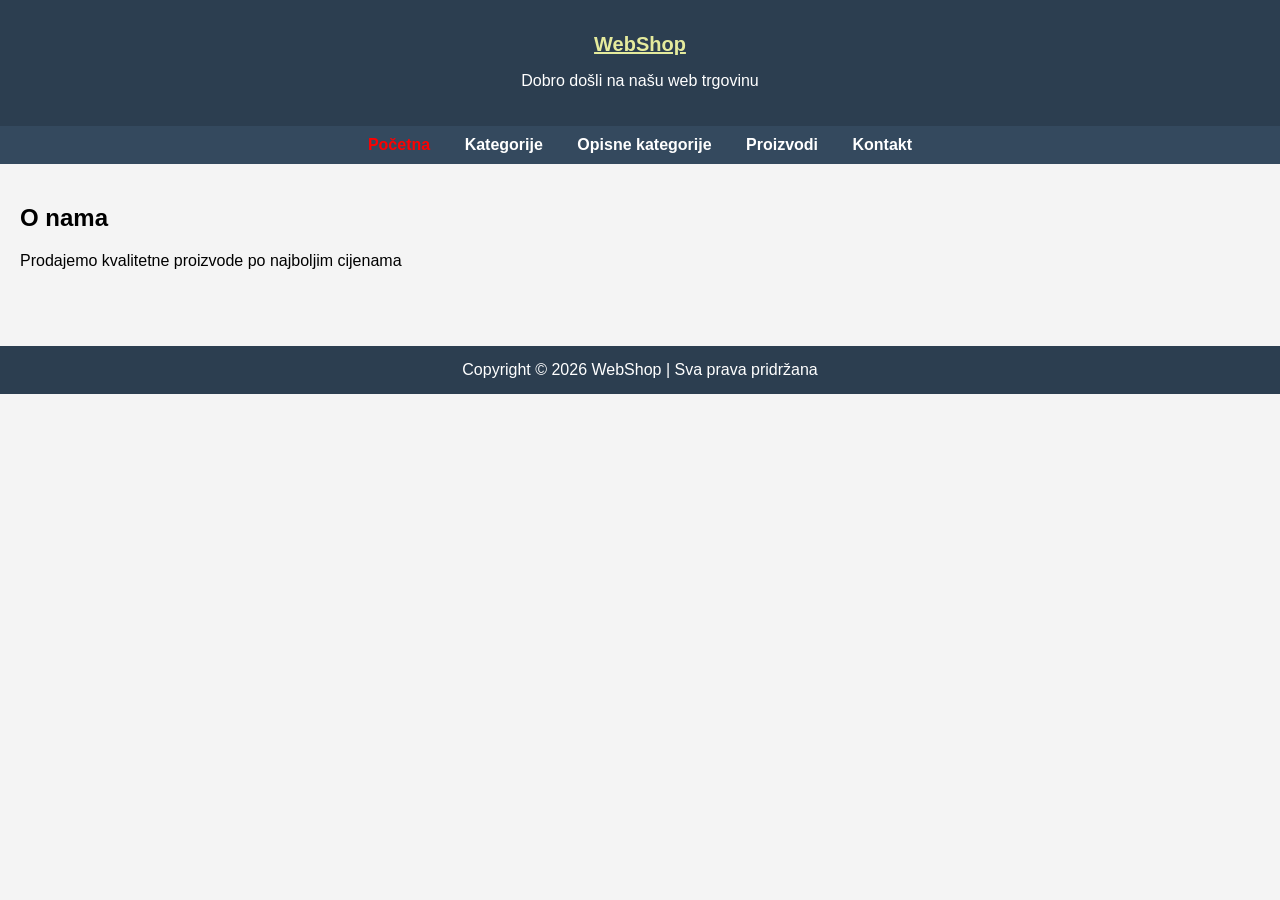
<file: 02-html/vjezbe/vjezba-1-03.03.2026/index.html>
<!DOCTYPE html>
<!-- HR: Deklaracija tipa dokumenta - govori pregledniku da je ovo HTML5
     EN: Document type declaration - tells the browser this is HTML5 -->
<html lang="hr">
    <head>
        <meta charset="UTF-8">
        <!-- HR: Viewport meta tag - stranica se prilagođava veličini ekrana (mobilni uređaji)
             EN: Viewport meta tag - page adapts to screen size (mobile devices) -->
        <meta name="viewport" content="width=device-width, initial-scale=1.0">
        <title>WebShop - početna stranica</title>
        <!-- HR: CSS stilovi su direktno u <style> tagu - u vježbi 2 premjestit ćemo ih u posebnu datoteku
             EN: CSS styles are directly in <style> tag - in exercise 2 we will move them to a separate file -->
        <style>
            /* HR: Reset margina i font za cijelu stranicu
               EN: Reset margins and font for the whole page */
            body{
                font-family: Arial, Helvetica, sans-serif; 
                margin: 0; 
                background-color: #f4f4f4;
            }

            /* HR: Zaglavlje stranice - tamna pozadina, bijeli tekst
               EN: Page header - dark background, white text */
            header{
                background-color: #2c3e50;
                color: white;
                padding: 20px;
                text-align: center;
            }

            h1{
                font-size: 20px;
                text-decoration: underline;
                color: #e5eb9d;
            }

            /* HR: Navigacijska traka
               EN: Navigation bar */
            nav{
                background-color: #34495e;
                padding: 10px;
                text-align: center;
            }

            nav a{
                color: white;
                text-decoration: none;
                margin: 0 15px;
                font-weight: bold;
            }

            /* HR: Hover efekt na linkovima u navigaciji
               EN: Hover effect on navigation links */
            nav a:hover{
                color: #ED9785;
            }

            /* HR: Klasa za aktivnu (trenutnu) stranicu u navigaciji
               EN: Class for the active (current) page in navigation */
            .active{
                color: red;
            }

            main{
                padding: 20px;
            }

            footer{
                background-color: #2c3e50;
                color: white;
                padding: 15px;
                text-align: center;
                margin-top: 40px;
            }
        </style>
    </head>
    <body>
        <!-- HR: Zaglavlje s nazivom shopa i podnaslovom
             EN: Header with shop name and subtitle -->
        <header>
            <h1>WebShop</h1>
            <p>Dobro došli na našu web trgovinu</p>
        </header>

        <!-- HR: Navigacija - class="active" označava trenutnu stranicu
             EN: Navigation - class="active" marks the current page -->
        <nav>
            <a href="index.html" class="active">Početna</a>
            <a href="kategorije.html">Kategorije</a>
            <a href="opisnekategorije.html">Opisne kategorije</a>
            <a href="proizvodi.html">Proizvodi</a>
            <a href="kontakt.html">Kontakt</a>
        </nav>

        <!-- HR: Glavni sadržaj stranice
             EN: Main page content -->
        <main>
            <h2>O nama</h2>
            <p>Prodajemo kvalitetne proizvode po najboljim cijenama</p>
        </main>

        <!-- HR: Podnožje stranice s copyright oznakom (&copy; = © simbol)
             EN: Page footer with copyright mark (&copy; = © symbol) -->
        <footer>
            Copyright &copy; 2026 WebShop | Sva prava pridržana
        </footer>
    </body>
</html>
</file>
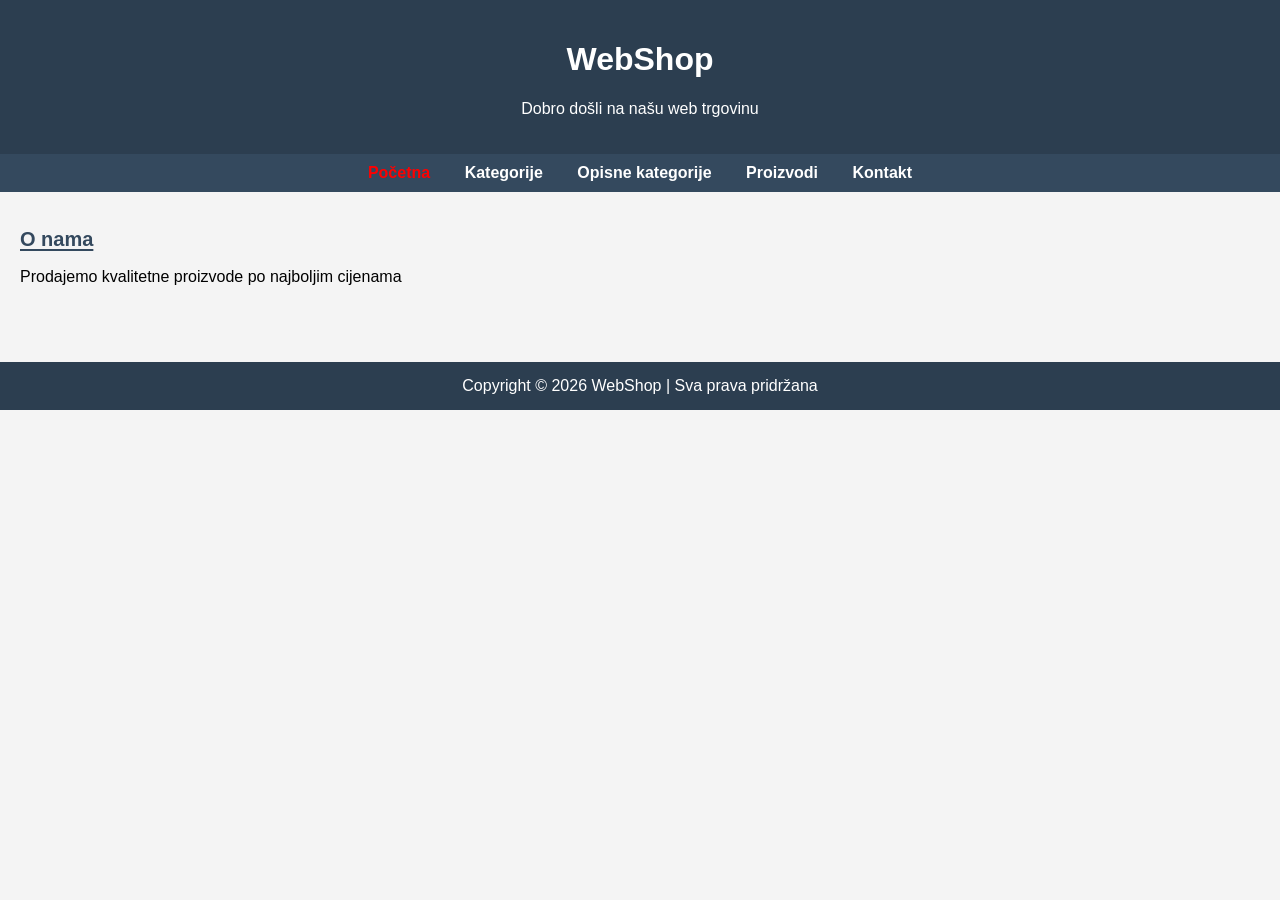
<file: 02-html/vjezbe/vjezba-2-03.03.2026/index.html>
<!DOCTYPE html>
<html lang="hr">
    <head>
        <meta charset="UTF-8">
        <meta name="viewport" content="width=device-width, initial-scale=1.0">
        <title>WebShop - početna stranica</title>
        <!-- HR: CSS je premješten u vanjsku datoteku css/stil.css - bolja organizacija koda
             EN: CSS moved to external file css/stil.css - better code organisation -->
        <link rel="stylesheet" href="css/stil.css">
    </head>
    <body>
        <header>
            <h1>WebShop</h1>
            <p>Dobro došli na našu web trgovinu</p>
        </header>

        <nav>
            <a href="index.html" class="active">Početna</a>
            <a href="kategorije.html">Kategorije</a>
            <a href="opisnekategorije.html">Opisne kategorije</a>
            <a href="proizvodi.html">Proizvodi</a>
            <a href="kontakt.html">Kontakt</a>
        </nav>

        <main>
            <h2>O nama</h2>
            <p>Prodajemo kvalitetne proizvode po najboljim cijenama</p>
        </main>

        <footer>
            Copyright &copy; 2026 WebShop | Sva prava pridržana
        </footer>
    </body>
</html>
</file>
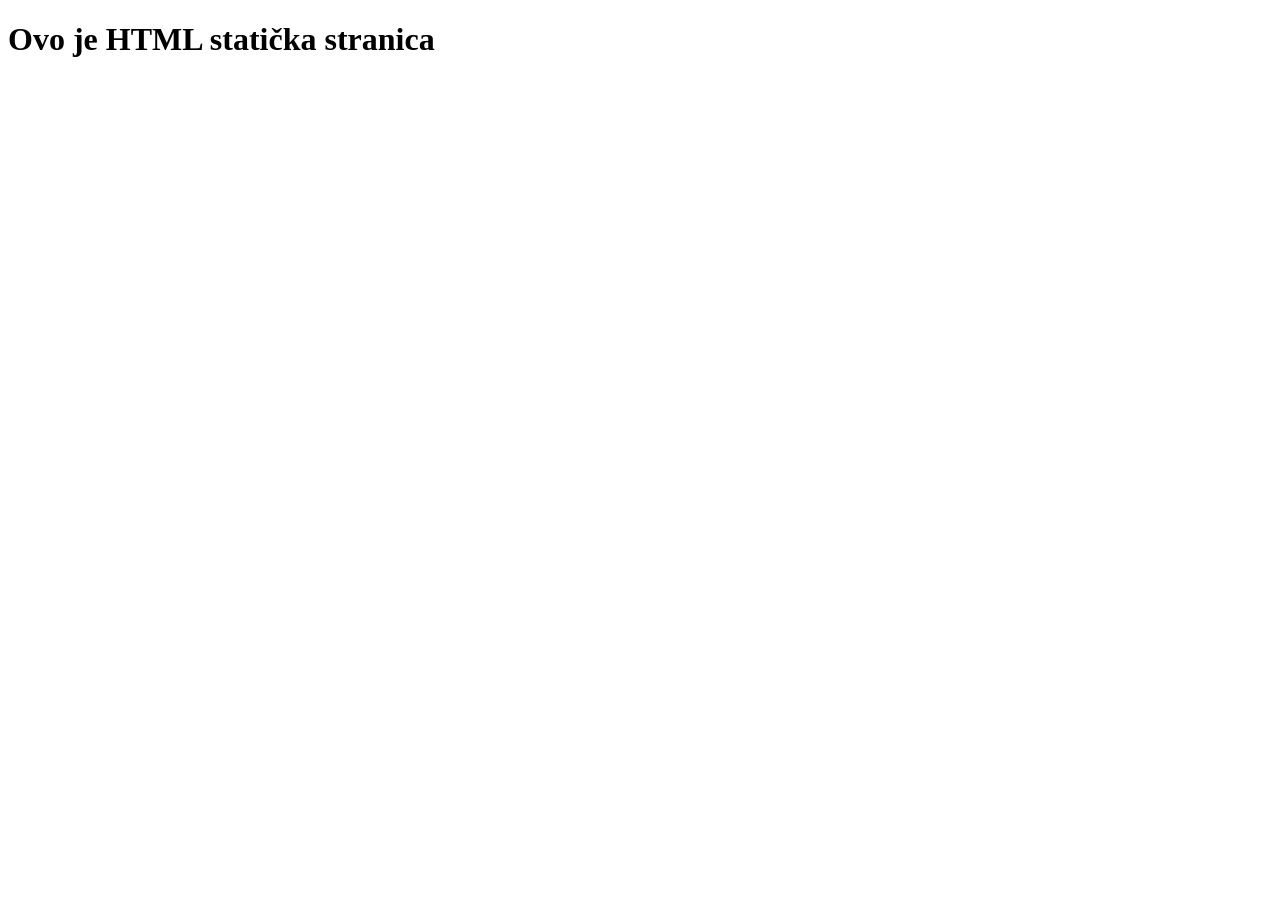
<file: 03-php-osnove/osnove-05.03.2026/webprikaz.html>
<!DOCTYPE html>
<html>
    <head>
        <title>HTML stranica</title>
    </head>
    <body>
        <!-- HR: Statička HTML stranica - sadržaj se nikad ne mijenja, server samo šalje fajl
             EN: Static HTML page - content never changes, server just sends the file -->
        <h1>Ovo je HTML statička stranica</h1>
    </body>
</html>
</file>
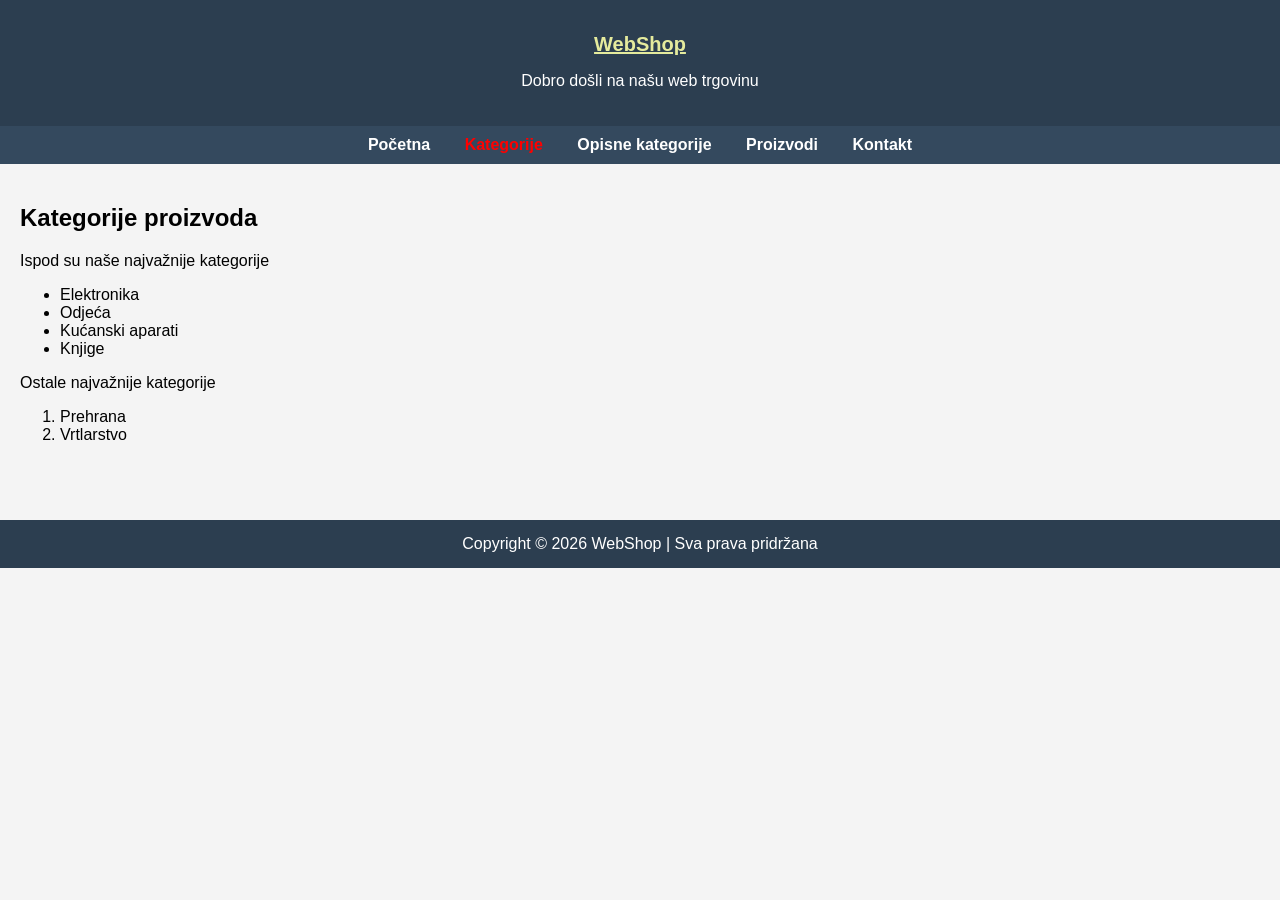
<file: 02-html/vjezbe/vjezba-1-03.03.2026/kategorije.html>
<!DOCTYPE html>
<html lang="hr">
    <head>
        <meta charset="UTF-8">
        <meta name="viewport" content="width=device-width, initial-scale=1.0">
        <title>WebShop - kategorije</title>
        <style>
            body{ font-family: Arial, Helvetica, sans-serif; margin: 0; background-color: #f4f4f4; }
            header{ background-color: #2c3e50; color: white; padding: 20px; text-align: center; }
            h1{ font-size: 20px; text-decoration: underline; color: #e5eb9d; }
            nav{ background-color: #34495e; padding: 10px; text-align: center; }
            nav a{ color: white; text-decoration: none; margin: 0 15px; font-weight: bold; }
            nav a:hover{ color: #ED9785; }
            .active{ color: red; }
            main{ padding: 20px; }
            footer{ background-color: #2c3e50; color: white; padding: 15px; text-align: center; margin-top: 40px; }
        </style>
    </head>
    <body>
        <header>
            <h1>WebShop</h1>
            <p>Dobro došli na našu web trgovinu</p>
        </header>

        <nav>
            <a href="index.html">Početna</a>
            <a href="kategorije.html" class="active">Kategorije</a>
            <a href="opisnekategorije.html">Opisne kategorije</a>
            <a href="proizvodi.html">Proizvodi</a>
            <a href="kontakt.html">Kontakt</a>
        </nav>

        <main>
            <h2>Kategorije proizvoda</h2>
            <p>Ispod su naše najvažnije kategorije</p>

            <!-- HR: Neuređena lista <ul> - stavke su označene točkicama
                 EN: Unordered list <ul> - items are marked with bullets -->
            <ul>
                <li>Elektronika</li>
                <li>Odjeća</li>
                <li>Kućanski aparati</li>
                <li>Knjige</li>
            </ul>

            <p>Ostale najvažnije kategorije</p>

            <!-- HR: Uređena lista <ol> - stavke su označene brojevima
                 EN: Ordered list <ol> - items are marked with numbers -->
            <ol>
                <li>Prehrana</li>
                <li>Vrtlarstvo</li>
            </ol>
        </main>

        <footer>
            Copyright &copy; 2026 WebShop | Sva prava pridržana
        </footer>
    </body>
</html>
</file>
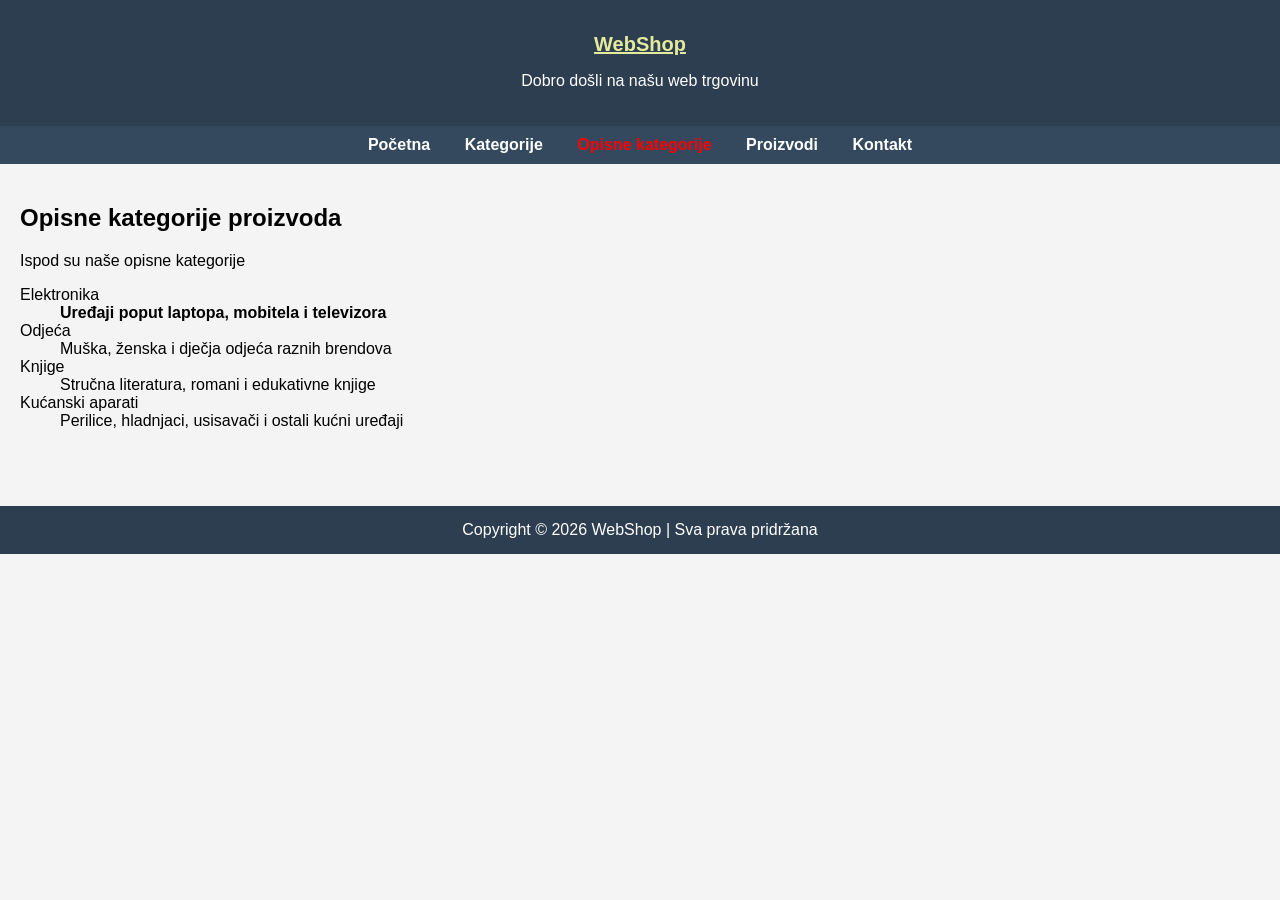
<file: 02-html/vjezbe/vjezba-1-03.03.2026/opisnekategorije.html>
<!DOCTYPE html>
<html lang="hr">
    <head>
        <meta charset="UTF-8">
        <meta name="viewport" content="width=device-width, initial-scale=1.0">
        <title>WebShop - opisne kategorije</title>
        <style>
            body{ font-family: Arial, Helvetica, sans-serif; margin: 0; background-color: #f4f4f4; }
            header{ background-color: #2c3e50; color: white; padding: 20px; text-align: center; }
            h1{ font-size: 20px; text-decoration: underline; color: #e5eb9d; }
            nav{ background-color: #34495e; padding: 10px; text-align: center; }
            nav a{ color: white; text-decoration: none; margin: 0 15px; font-weight: bold; }
            nav a:hover{ color: #ED9785; }
            .active{ color: red; }
            main{ padding: 20px; }
            footer{ background-color: #2c3e50; color: white; padding: 15px; text-align: center; margin-top: 40px; }
        </style>
    </head>
    <body>
        <header>
            <h1>WebShop</h1>
            <p>Dobro došli na našu web trgovinu</p>
        </header>

        <nav>
            <a href="index.html">Početna</a>
            <a href="kategorije.html">Kategorije</a>
            <a href="opisnekategorije.html" class="active">Opisne kategorije</a>
            <a href="proizvodi.html">Proizvodi</a>
            <a href="kontakt.html">Kontakt</a>
        </nav>

        <main>
            <h2>Opisne kategorije proizvoda</h2>
            <p>Ispod su naše opisne kategorije</p>

            <!-- HR: Lista opisa <dl> - koristi se za pojmove i njihove opise
                      <dt> = naziv pojma (definition term)
                      <dd> = opis pojma (definition description)
                 EN: Description list <dl> - used for terms and their descriptions
                      <dt> = term name (definition term)
                      <dd> = term description (definition description) -->
            <dl>
                <dt>Elektronika</dt>
                <dd><strong>Uređaji poput laptopa, mobitela i televizora</strong></dd>

                <dt>Odjeća</dt>
                <dd>Muška, ženska i dječja odjeća raznih brendova</dd>

                <dt>Knjige</dt>
                <dd>Stručna literatura, romani i edukativne knjige</dd>

                <dt>Kućanski aparati</dt>
                <dd>Perilice, hladnjaci, usisavači i ostali kućni uređaji</dd>
            </dl>
        </main>

        <footer>
            Copyright &copy; 2026 WebShop | Sva prava pridržana
        </footer>
    </body>
</html>
</file>
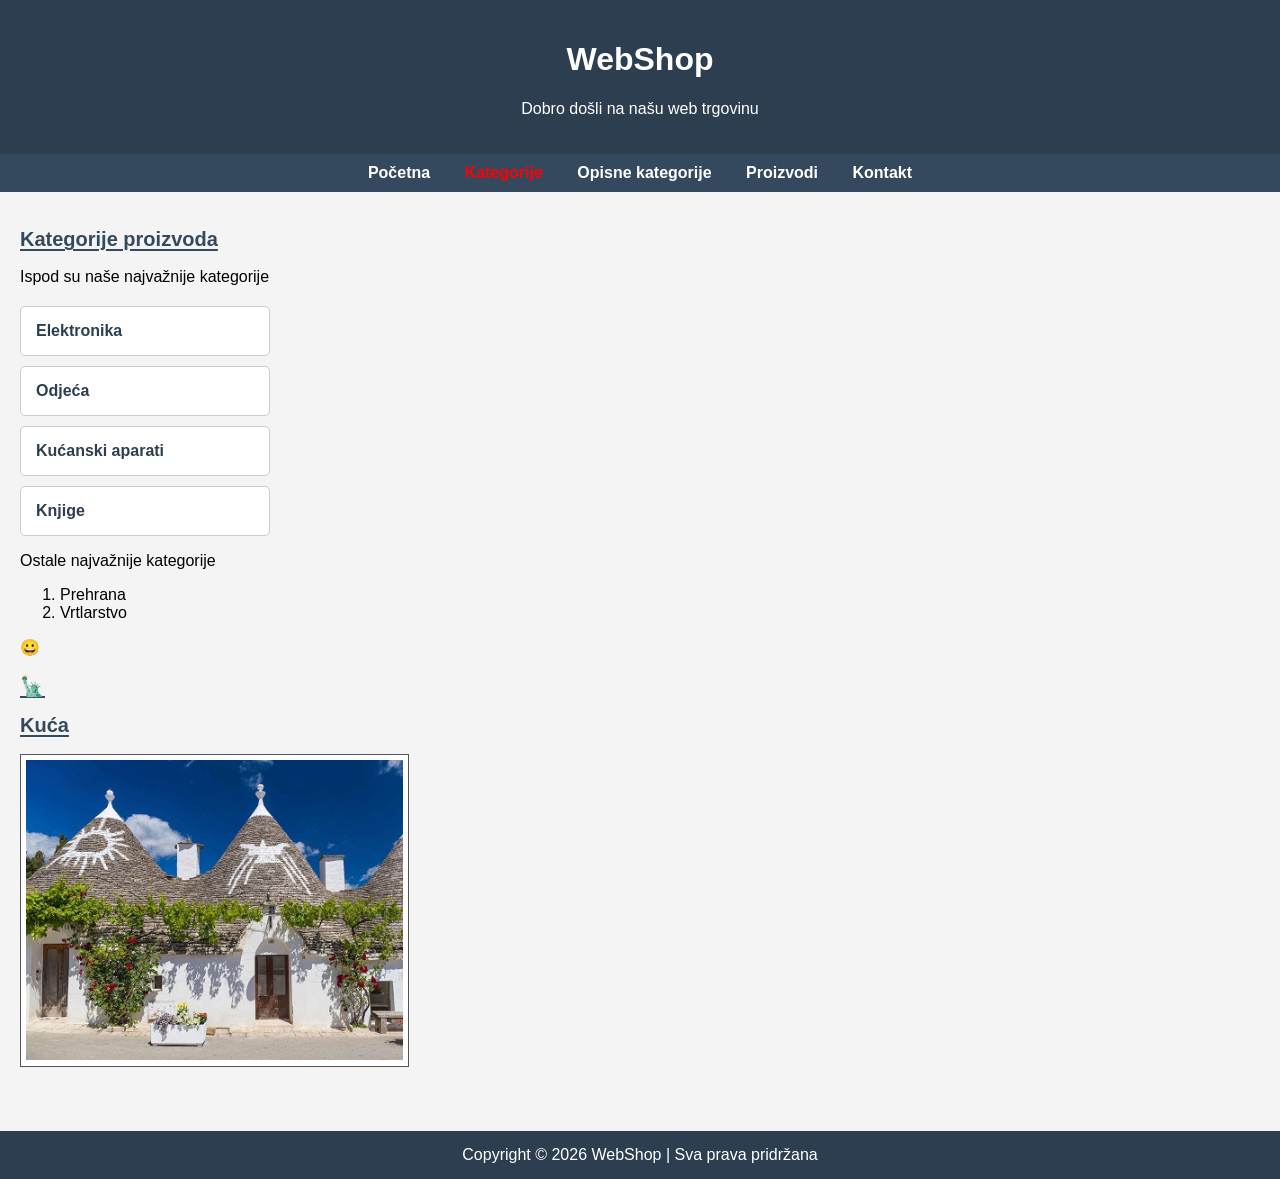
<file: 02-html/vjezbe/vjezba-2-03.03.2026/kategorije.html>
<!DOCTYPE html>
<html lang="hr">
    <head>
        <meta charset="UTF-8">
        <meta name="viewport" content="width=device-width, initial-scale=1.0">
        <title>WebShop - kategorije</title>
        <link rel="stylesheet" href="css/stil.css">
    </head>
    <body>
        <header>
            <h1>WebShop</h1>
            <p>Dobro došli na našu web trgovinu</p>
        </header>

        <nav>
            <a href="index.html">Početna</a>
            <a href="kategorije.html" class="active">Kategorije</a>
            <a href="opisnekategorije.html">Opisne kategorije</a>
            <a href="proizvodi.html">Proizvodi</a>
            <a href="kontakt.html">Kontakt</a>
        </nav>

        <main>
            <h2>Kategorije proizvoda</h2>
            <p>Ispod su naše najvažnije kategorije</p>

            <!-- HR: class="kategorije-lista" - custom CSS klasa za stiliziranu listu s hover efektom
                 EN: class="kategorije-lista" - custom CSS class for styled list with hover effect -->
            <ul class="kategorije-lista">
                <li><a href="#">Elektronika</a></li>
                <li><a href="#">Odjeća</a></li>
                <li><a href="#">Kućanski aparati</a></li>
                <li><a href="#">Knjige</a></li>
            </ul>

            <p>Ostale najvažnije kategorije</p>

            <ol>
                <li>Prehrana</li>
                <li>Vrtlarstvo</li>
            </ol>

            <!-- HR: HTML entiteti za emoji znakove
                 EN: HTML entities for emoji characters -->
            <p>&#128512;</p>
            <h2>&#128509;</h2>

            <h2>Kuća</h2>
            <!-- HR: Slika iz images/ mape - relativna putanja
                 EN: Image from images/ folder - relative path -->
            <img src="images/kuca.png">
        </main>

        <footer>
            Copyright &copy; 2026 WebShop | Sva prava pridržana
        </footer>
    </body>
</html>
</file>
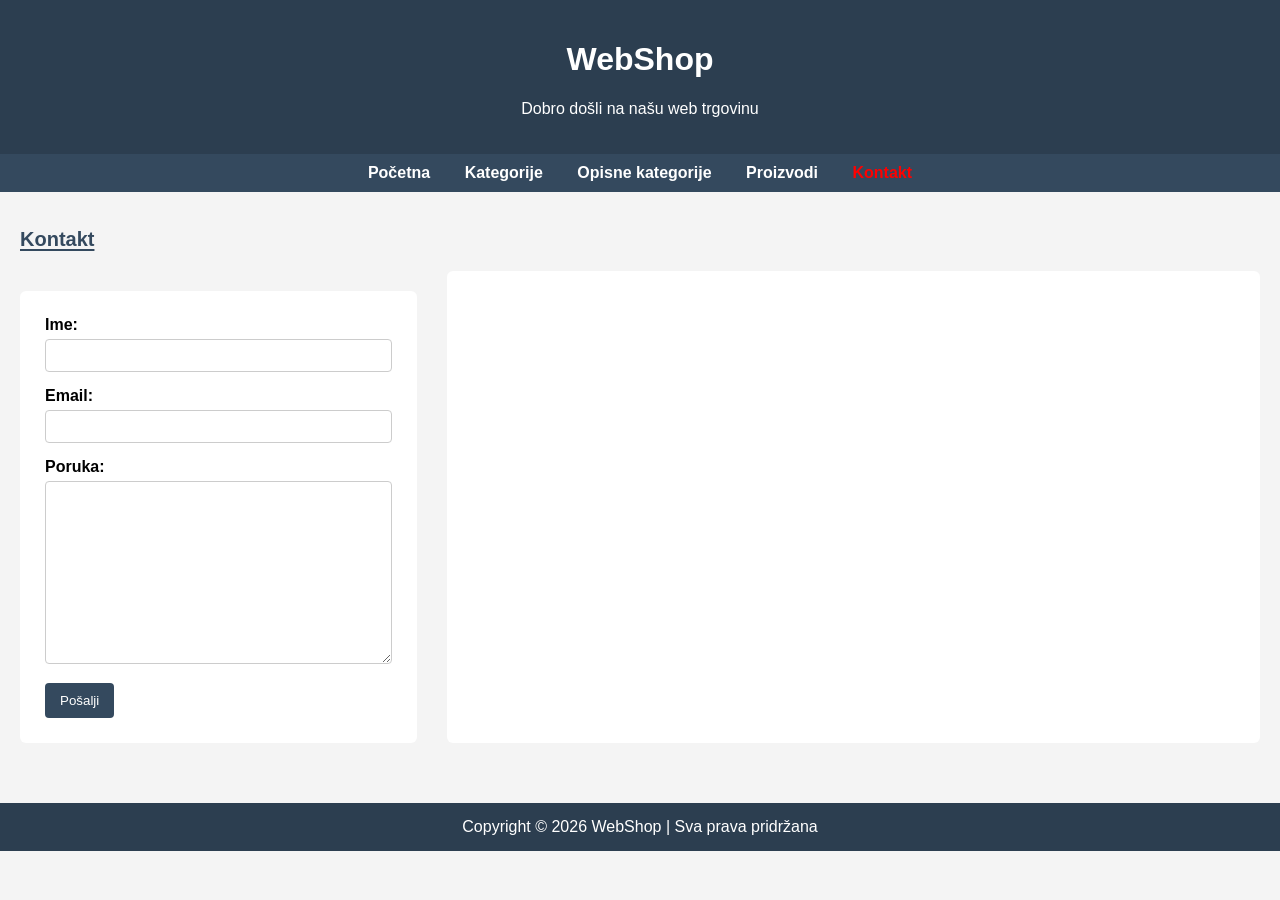
<file: 02-html/vjezbe/vjezba-2-03.03.2026/kontakt.html>
<!DOCTYPE html>
<html lang="hr">
    <head>
        <meta charset="UTF-8">
        <meta name="viewport" content="width=device-width, initial-scale=1.0">
        <title>WebShop - kontakt</title>
        <link rel="stylesheet" href="css/stil.css">
    </head>
    <body>
        <header>
            <h1>WebShop</h1>
            <p>Dobro došli na našu web trgovinu</p>
        </header>

        <nav>
            <a href="index.html">Početna</a>
            <a href="kategorije.html">Kategorije</a>
            <a href="opisnekategorije.html">Opisne kategorije</a>
            <a href="proizvodi.html">Proizvodi</a>
            <a href="kontakt.html" class="active">Kontakt</a>
        </nav>

        <main>
            <h2>Kontakt</h2>

            <!-- HR: Flexbox layout - kontakt-container dijeli stranicu na 2 dijela (forma + mapa)
                      Definirano u CSS-u s display:flex
                 EN: Flexbox layout - kontakt-container splits page into 2 parts (form + map)
                      Defined in CSS with display:flex -->
            <div class="kontakt-container">

                <div class="kontakt-forma">
                    <!-- HR: Kontakt forma - method="POST" znači podaci se šalju skriveno
                         EN: Contact form - method="POST" means data is sent hidden -->
                    <form action="" method="POST">
                        <label>Ime:</label>
                        <input type="text" name="ime">

                        <label>Email:</label>
                        <input type="email">

                        <label>Poruka:</label>
                        <!-- HR: textarea - višeredni unos teksta, cols=širina, rows=visina
                             EN: textarea - multi-line text input, cols=width, rows=height -->
                        <textarea name="poruka" cols="30" rows="11"></textarea>

                        <button type="submit">Pošalji</button>
                    </form>
                </div>

                <!-- HR: Google Maps iframe - ugrađena karta direktno u HTML
                          src sadrži embed URL s Google Maps-a
                     EN: Google Maps iframe - embedded map directly in HTML
                          src contains embed URL from Google Maps -->
                <div class="kontakt-mapa">
                    <iframe 
                        src="https://www.google.com/maps/embed?pb=!1m18!1m12!1m3!1d2781.0499924601672!2d15.938530877452814!3d45.81025717108165!2m3!1f0!2f0!3f0!3m2!1i1024!2i768!4f13.1!3m3!1m2!1s0x4765d6d74e265877%3A0x1a4f4eae9fc461c5!2sAlgebra%20University%20College!5e0!3m2!1sen!2shr!4v1772567526145!5m2!1sen!2shr" 
                        width="100%" 
                        height="100%" 
                        style="border:0;" 
                        allowfullscreen="" 
                        loading="lazy">
                    </iframe>
                </div>

            </div>
        </main>

        <footer>
            Copyright &copy; 2026 WebShop | Sva prava pridržana
        </footer>
    </body>
</html>
</file>
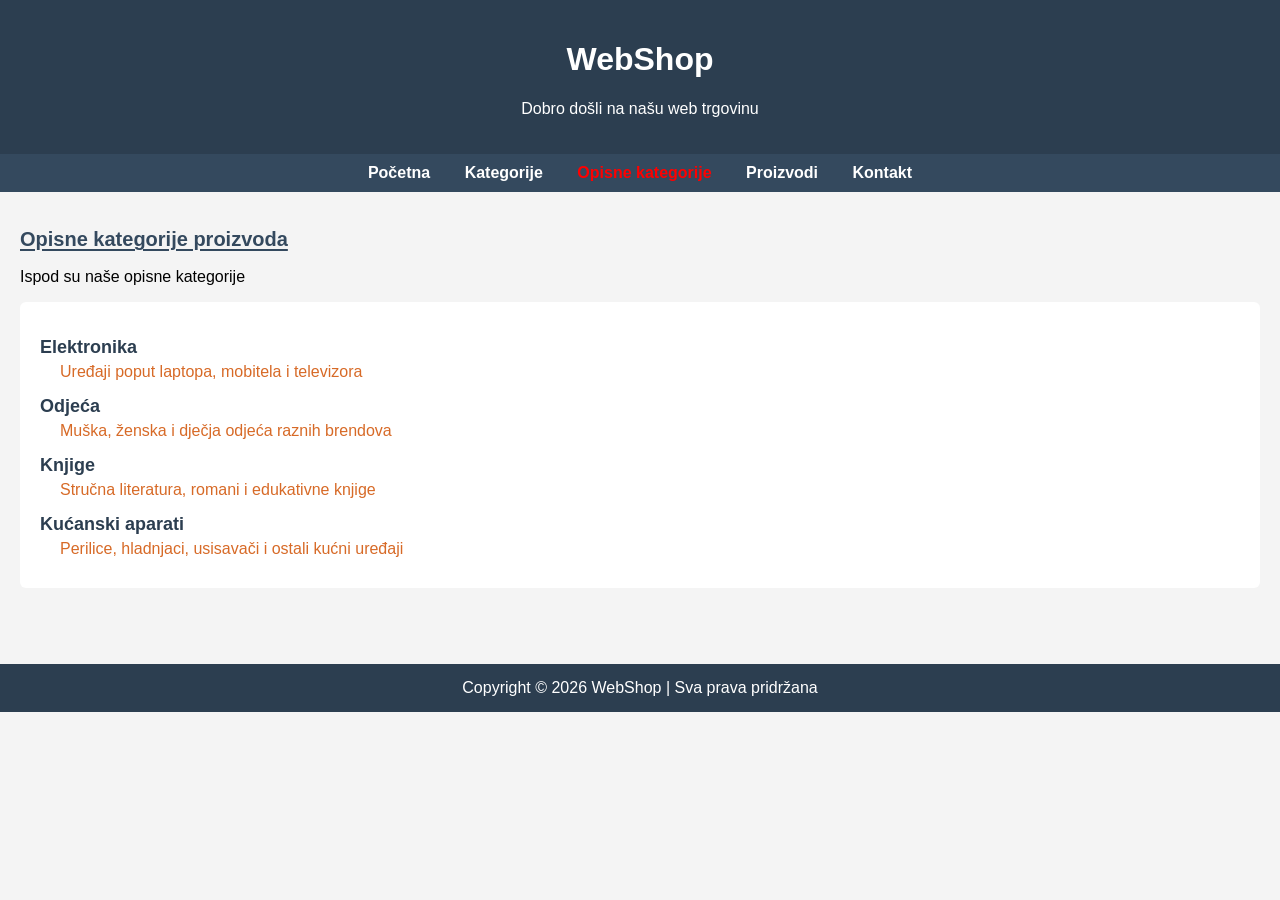
<file: 02-html/vjezbe/vjezba-2-03.03.2026/opisnekategorije.html>
<!DOCTYPE html>
<html lang="hr">
    <head>
        <meta charset="UTF-8">
        <meta name="viewport" content="width=device-width, initial-scale=1.0">
        <title>WebShop - opisne kategorije</title>
        <link rel="stylesheet" href="css/stil.css">
    </head>
    <body>
        <header>
            <h1>WebShop</h1>
            <p>Dobro došli na našu web trgovinu</p>
        </header>

        <nav>
            <a href="index.html">Početna</a>
            <a href="kategorije.html">Kategorije</a>
            <a href="opisnekategorije.html" class="active">Opisne kategorije</a>
            <a href="proizvodi.html">Proizvodi</a>
            <a href="kontakt.html">Kontakt</a>
        </nav>

        <main>
            <h2>Opisne kategorije proizvoda</h2>
            <p>Ispod su naše opisne kategorije</p>

            <!-- HR: id="opis-lista" - CSS stilizacija po ID-u (# u CSS-u)
                      <dl> lista opisa s pojmovima <dt> i opisima <dd>
                 EN: id="opis-lista" - CSS styling by ID (# in CSS)
                      <dl> description list with terms <dt> and descriptions <dd> -->
            <dl id="opis-lista">
                <dt>Elektronika</dt>
                <dd>Uređaji poput laptopa, mobitela i televizora</dd>

                <dt>Odjeća</dt>
                <dd>Muška, ženska i dječja odjeća raznih brendova</dd>

                <dt>Knjige</dt>
                <dd>Stručna literatura, romani i edukativne knjige</dd>

                <dt>Kućanski aparati</dt>
                <dd>Perilice, hladnjaci, usisavači i ostali kućni uređaji</dd>
            </dl>
        </main>

        <footer>
            Copyright &copy; 2026 WebShop | Sva prava pridržana
        </footer>
    </body>
</html>
</file>
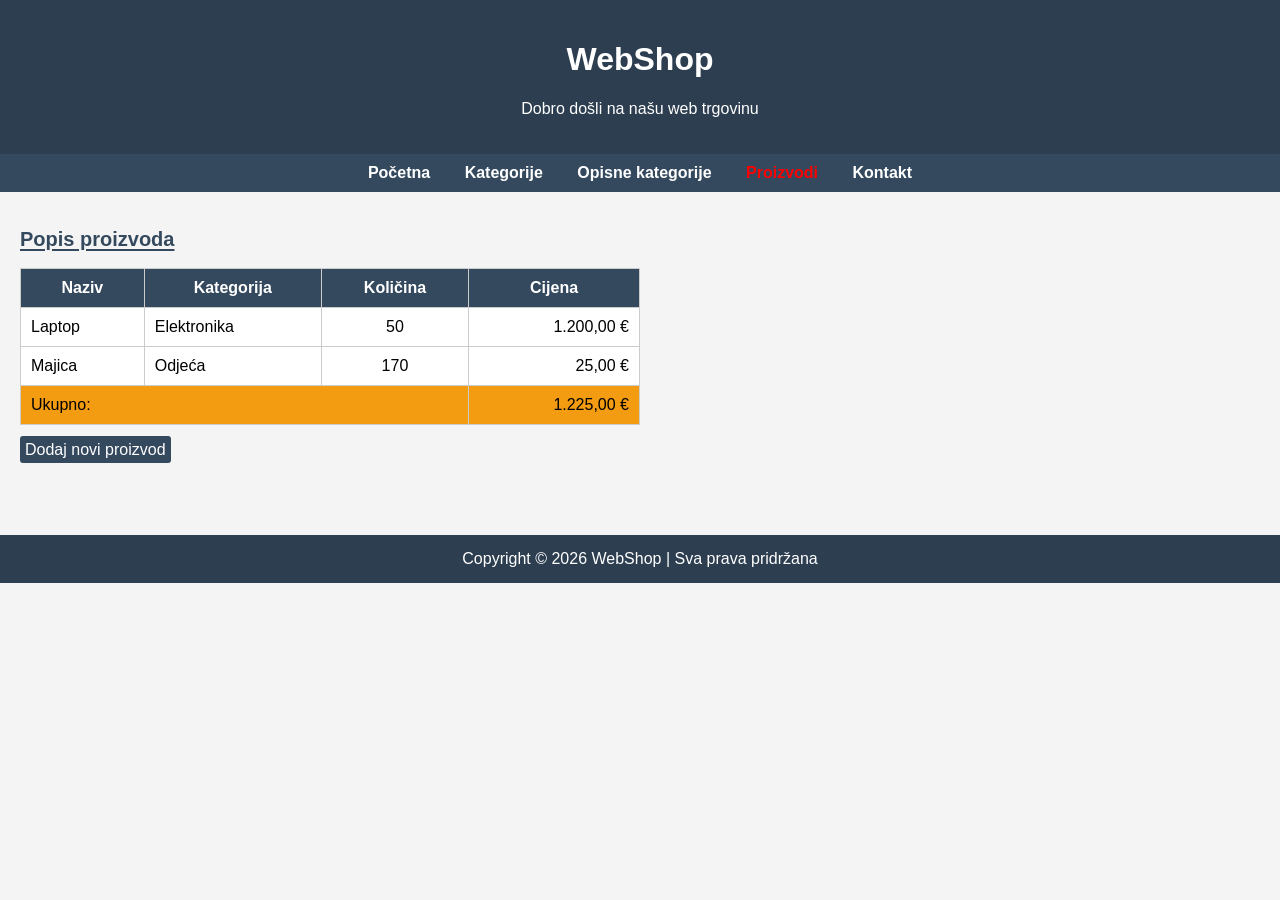
<file: 02-html/vjezbe/vjezba-2-03.03.2026/proizvodi.html>
<!DOCTYPE html>
<html lang="hr">
    <head>
        <meta charset="UTF-8">
        <meta name="viewport" content="width=device-width, initial-scale=1.0">
        <title>WebShop - proizvodi</title>
        <link rel="stylesheet" href="css/stil.css">
    </head>
    <body>
        <header>
            <h1>WebShop</h1>
            <p>Dobro došli na našu web trgovinu</p>
        </header>

        <nav>
            <a href="index.html">Početna</a>
            <a href="kategorije.html">Kategorije</a>
            <a href="opisnekategorije.html">Opisne kategorije</a>
            <a href="proizvodi.html" class="active">Proizvodi</a>
            <a href="kontakt.html">Kontakt</a>
        </nav>

        <main>
            <h2>Popis proizvoda</h2>

            <!-- HR: HTML tablica s thead (zaglavlje), tbody (tijelo) i tfoot (podnožje)
                      border-collapse u CSS-u spaja granice ćelija u jednu liniju
                 EN: HTML table with thead (header), tbody (body) and tfoot (footer)
                      border-collapse in CSS merges cell borders into one line -->
            <table>
                <thead>
                    <tr>
                        <th>Naziv</th>
                        <th>Kategorija</th>
                        <th>Količina</th>
                        <th>Cijena</th>
                    </tr>
                </thead>
                <tbody>
                    <tr>
                        <!-- HR: class="sredina" i class="valuta" su CSS klase za poravnanje teksta
                             EN: class="sredina" and class="valuta" are CSS classes for text alignment -->
                        <td>Laptop</td>
                        <td>Elektronika</td>
                        <td class="sredina">50</td>
                        <td class="valuta">1.200,00 €</td>
                    </tr>
                    <tr>
                        <td>Majica</td>
                        <td>Odjeća</td>
                        <td class="sredina">170</td>
                        <td class="valuta">25,00 €</td>
                    </tr>
                </tbody>
                <!-- HR: tfoot - podnožje tablice, colspan="3" spaja 3 ćelije u jednu
                     EN: tfoot - table footer, colspan="3" merges 3 cells into one -->
                <tfoot>
                    <tr>
                        <td colspan="3" class="zbroj">Ukupno:</td>
                        <td class="valuta zbroj">1.225,00 €</td>
                    </tr>
                </tfoot>
            </table>

            <!-- HR: Link stiliziran kao gumb pomoću CSS klase "gumb"
                 EN: Link styled as a button using CSS class "gumb" -->
            <p>
                <a href="unosproizvoda.html" class="gumb">Dodaj novi proizvod</a>
            </p>
        </main>

        <footer>
            Copyright &copy; 2026 WebShop | Sva prava pridržana
        </footer>
    </body>
</html>
</file>
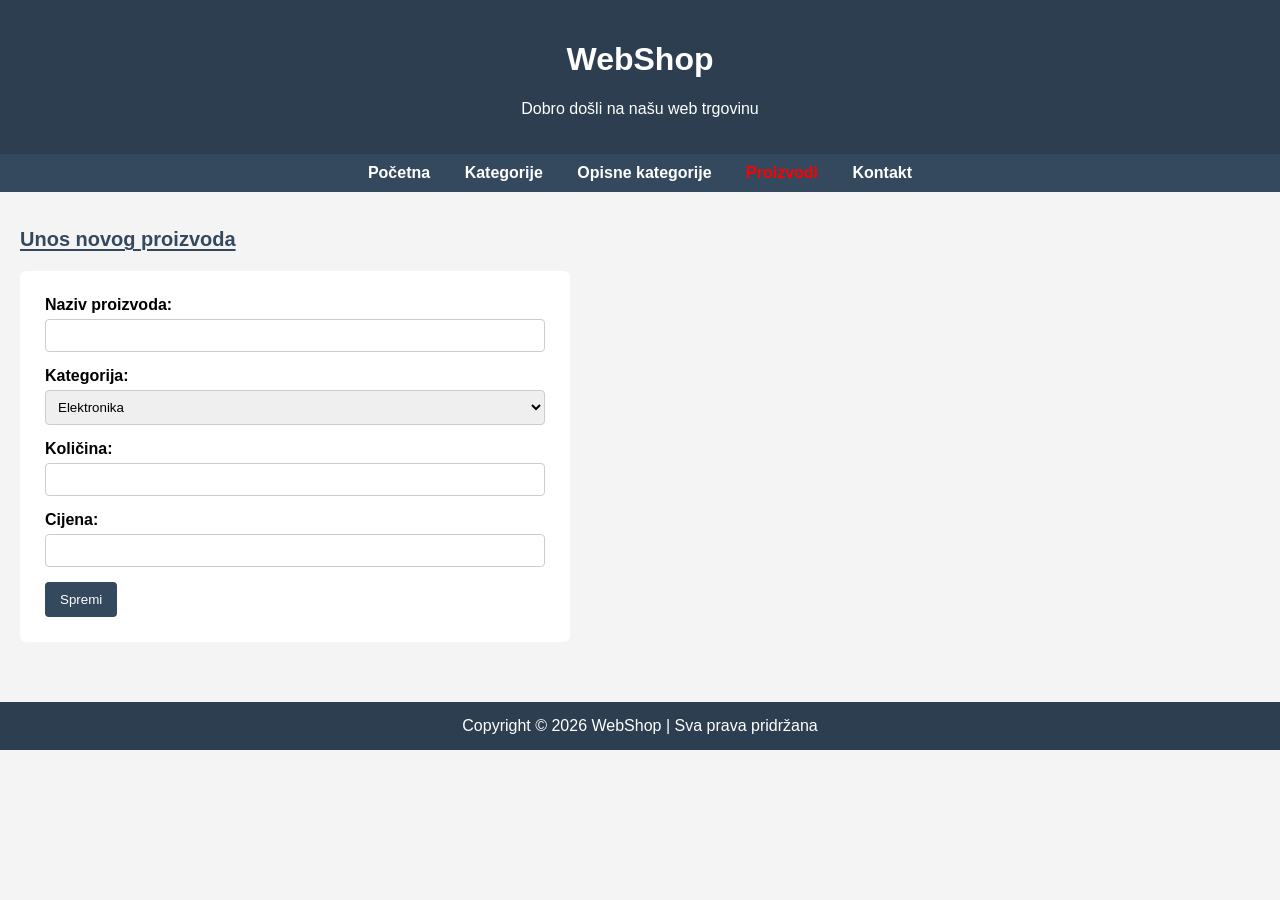
<file: 02-html/vjezbe/vjezba-2-03.03.2026/unosproizvoda.html>
<!DOCTYPE html>
<html lang="hr">
    <head>
        <meta charset="UTF-8">
        <meta name="viewport" content="width=device-width, initial-scale=1.0">
        <title>WebShop - unos proizvoda</title>
        <link rel="stylesheet" href="css/stil.css">
    </head>
    <body>
        <header>
            <h1>WebShop</h1>
            <p>Dobro došli na našu web trgovinu</p>
        </header>

        <nav>
            <a href="index.html">Početna</a>
            <a href="kategorije.html">Kategorije</a>
            <a href="opisnekategorije.html">Opisne kategorije</a>
            <a href="proizvodi.html" class="active">Proizvodi</a>
            <a href="kontakt.html">Kontakt</a>
        </nav>

        <main>
            <h2>Unos novog proizvoda</h2>

            <!-- HR: Forma za unos proizvoda
                      type="number" - dopušta samo brojeve
                      type="number" step="0.01" - dopušta decimalne brojeve (cijene)
                      <select> - padajući izbornik s opcijama
                 EN: Product entry form
                      type="number" - allows numbers only
                      type="number" step="0.01" - allows decimal numbers (prices)
                      <select> - dropdown menu with options -->
            <form action="" method="POST">

                <label>Naziv proizvoda:</label>
                <input type="text" name="naziv">

                <!-- HR: Padajući izbornik za odabir kategorije
                     EN: Dropdown for category selection -->
                <label>Kategorija:</label>
                <select>
                    <option>Elektronika</option>
                    <option>Odjeća</option>
                    <option>Knjige</option>
                </select>

                <label>Količina:</label>
                <input type="number">

                <!-- HR: step="0.01" omogućuje unos decimalnih vrijednosti
                     EN: step="0.01" allows entering decimal values -->
                <label>Cijena:</label>
                <input type="number" step="0.01">

                <button type="submit">Spremi</button>

            </form>
        </main>

        <footer>
            Copyright &copy; 2026 WebShop | Sva prava pridržana
        </footer>
    </body>
</html>
</file>
<file: 02-html/vjezbe/vjezba-2-03.03.2026/css/stil.css>
/* =============================================
   HR: Vanjska CSS datoteka - stilovi su odvojeni od HTML-a
       Prednost: jedan CSS fajl za sve stranice, lakše održavanje
   EN: External CSS file - styles are separated from HTML
       Benefit: one CSS file for all pages, easier maintenance
   ============================================= */

/* HR: Osnovni stilovi za cijelu stranicu
   EN: Base styles for the whole page */
body{
    font-family: Arial, Helvetica, sans-serif; 
    margin: 0; 
    background-color: #f4f4f4;
}

header{
    background-color: #2c3e50;
    color: white;
    padding: 20px;
    text-align: center;
}

/* HR: h1 je zakomentiran - više se ne koristi direktno, stilizira se drugačije
   EN: h1 is commented out - no longer used directly, styled differently */
/*
h1{
    font-size: 20px;
    text-decoration: underline;
    color: #e5eb9d;
}
*/

h2{
    font-size: 20px;
    color: #34495e;
    text-decoration: underline;
    /* HR: Razmak između teksta i linije podcrtavanja
       EN: Space between text and underline */
    text-underline-offset: 3px;
}

/* HR: Navigacijska traka
   EN: Navigation bar */
nav{
    background-color: #34495e;
    padding: 10px;
    text-align: center;
}

nav a{
    color: white;
    text-decoration: none;
    margin: 0 15px;
    font-weight: bold;
}

nav a:hover{
    color: #ED9785;
}

/* HR: Klasa za aktivnu stranicu u navigaciji
   EN: Class for active page in navigation */
.active{
    color: red;
}

main{
    padding: 20px;
}

/* =============================================
   KATEGORIJE LISTA
   ============================================= */

/* HR: Custom stilizirana lista bez točkica
   EN: Custom styled list without bullets */
.kategorije-lista{
    list-style: none;
    padding: 0;
    margin-top: 20px;
}

.kategorije-lista li{
    background-color: white;
    margin-bottom: 10px;
    border: 1px solid #ccc;
    border-radius: 5px;
    width: 20%;
}

/* HR: display:block čini cijeli <li> klikabilnim, ne samo tekst
   EN: display:block makes the entire <li> clickable, not just the text */
.kategorije-lista li a{
    display: block;
    padding: 15px;
    text-decoration: none;
    color: #2c3e50;
    font-weight: bold;
}

.kategorije-lista li a:hover{
    background-color: #f39c12;
    color: white;
}

/* =============================================
   OPISNA LISTA - stilizacija po ID-u (#opis-lista)
   HR: ID selektor (#) - jedinstven element na stranici
   EN: ID selector (#) - unique element on the page
   ============================================= */
#opis-lista{
    background-color: white;
    padding: 20px;
    border-radius: 6px;
}

#opis-lista dt{
    font-weight: bold;
    font-size: 18px;
    margin-top: 15px;
    color: #2c3e50;
}

#opis-lista dd{
    margin-left: 20px;
    margin-bottom: 10px;
    color: #d76a27;
    margin-top: 5px;
}

/* =============================================
   TABLICA
   ============================================= */

/* HR: border-collapse:collapse - spaja granice ćelija u jednu liniju
   EN: border-collapse:collapse - merges cell borders into one line */
table{
    width: 50%;
    border-collapse: collapse;
    background: white;
}

th, td{
    border: 1px solid #ccc;
    padding: 10px;
}

th{
    background-color: #34495e;
    color: white;
}

.sredina{
    text-align: center;
}

.valuta{
    text-align: right;
}

.zbroj{
    background-color: #f39c12;
}

/* HR: Link stiliziran kao gumb
   EN: Link styled as a button */
.gumb{
    background-color: #34495e;
    color: white;
    padding: 5px;
    border-radius: 3px;
    text-decoration: none;
}

/* =============================================
   FORME
   ============================================= */

form{
    background: white;
    padding: 25px;
    border-radius: 6px;
    max-width: 500px;
    margin-top: 20px;
}

/* HR: display:block - label zauzima cijeli red
   EN: display:block - label takes up the full row */
form label{
    font-weight: bold;
    display: block;
}

/* HR: width:100% - input zauzima punu širinu forme
       box-sizing:border-box - padding se uračunava u širinu
   EN: width:100% - input takes full form width
       box-sizing:border-box - padding is included in width */
form input,
form select,
form textarea{
    width: 100%;
    padding: 8px;
    margin-top: 5px;
    margin-bottom: 15px;
    border: 1px solid #ccc;
    border-radius: 4px;
    box-sizing: border-box;
}

form button{
    background-color: #34495e;
    color: white;
    padding: 10px 15px;
    border: none;
    border-radius: 4px;
    cursor: pointer;
}

form button:hover{
    background-color: #f39c12;
}

/* =============================================
   KONTAKT LAYOUT - Flexbox
   HR: display:flex - elementi se postavljaju jedan pored drugog
       flex:1 i flex:2 - omjer veličine (forma:mapa = 1:2)
   EN: display:flex - elements placed side by side
       flex:1 and flex:2 - size ratio (form:map = 1:2)
   ============================================= */
.kontakt-container{
    display: flex;
    gap: 30px;
    margin-top: 20px;
}

.kontakt-forma{
    flex: 1;
}

.kontakt-mapa{
    flex: 2;
    background: white;
    padding: 10px;
    border-radius: 6px;
    min-height: 400px;
}

img{
    border: 1px solid #555;
    background: white;
    padding: 5px;
}

footer{
    background-color: #2c3e50;
    color: white;
    padding: 15px;
    text-align: center;
    margin-top: 40px;
}

/* =============================================
   RESPONZIVNI DIZAJN - Media Queries
   HR: @media - CSS pravila koja se primjenjuju samo na određenim veličinama ekrana
       max-width:768px = tableti i mobiteli
   EN: @media - CSS rules applied only at certain screen sizes
       max-width:768px = tablets and mobile devices
   ============================================= */
@media (max-width: 768px){
    /* HR: Na malim ekranima navigacija ide vertikalno
       EN: On small screens navigation goes vertical */
    nav{
        display: flex;
        flex-direction: column;
    }

    nav a{
        margin: 10px 0;
    }

    /* HR: Na malim ekranima kontakt forma i mapa idu jedna ispod druge
       EN: On small screens contact form and map stack vertically */
    .kontakt-container{
        flex-direction: column;
    }

    .kontakt-mapa{
        min-height: 150px;
    }
}
</file>
